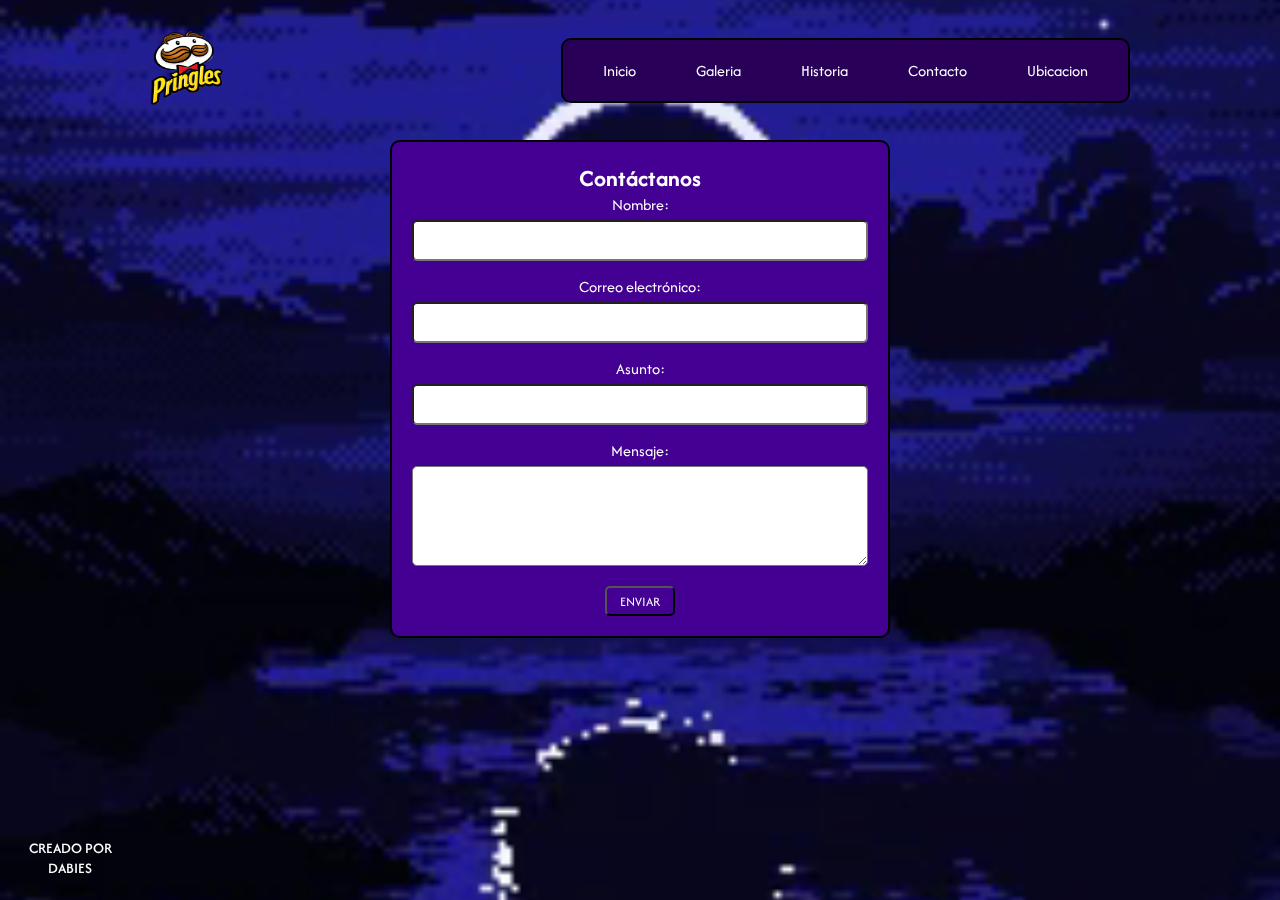
<file: WForm.html>
<!DOCTYPE html>
<html lang="es">
<head>
    <meta charset="utf-8">
    <meta name="viewport" content="width=device-width, initial-scale=1.0">
    <meta name="description" content="Programado%20por%20Dabies">
    <meta http-equiv="X-UA-Compatible" content="IE=edge">
    <link rel="shortcut icon" href="ima/perroinsano.ico">
    <title>Contacto</title>
    <link rel="stylesheet" href="css/diseño1B.css">
    <link rel="stylesheet" href="css/diseño5B.css">
</head>
<body>
    <header>
        <div class="logo">
            <img src="ima/log.png" width="75" height ="75">
        </div>
        <nav>
            <ul>
                <li><a href="index.html"> Inicio </a></li>
                <li><a href="WGal.html"> Galeria </a></li>
                <li><a href="WHis.html"> Historia </a></li>
                <li><a href="WForm.html"> Contacto </a></li>
                <li><a href="WUbi.html"> Ubicacion </a></li>
            </ul>
        </nav>
    </header>

    <div class="formu">
        <h2>Contáctanos</h2>
        <form action="https://formsubmit.co/austinescobar1705@gmail.com" method="POST" >
            <label for="nombre">Nombre:</label>
            <input type="text" id="nombre" name="nombre" required>
            
            <label for="email">Correo electrónico:</label>
            <input type="email" id="email" name="email" required>

            <label for="asunto">Asunto:</label>
            <input type="text" id="asunto" name="asunto" required>

            <label for="mensaje">Mensaje:</label>
            <textarea id="mensaje" name="mensaje" required></textarea>

            <div class="cont">
            <button class="bot" type="submit"><span> Enviar </span></button>
            </div>

            <input type="hidden" name="_next" value="Wprin.html">
        </form>
    </div>

<video loop autoplay muted class="ban">
        <source src="vids/preview.mp4" type="video/mp4">
    </video>

    <footer>
    <div class="contenedorcred">
        <button class="cred"><span> Creado por Dabies </span>
            <svg>
                <rect x="0" y="0"></rect>
            </svg>
        </button>
    </div>
    </footer>
</body>
</html>
</file>
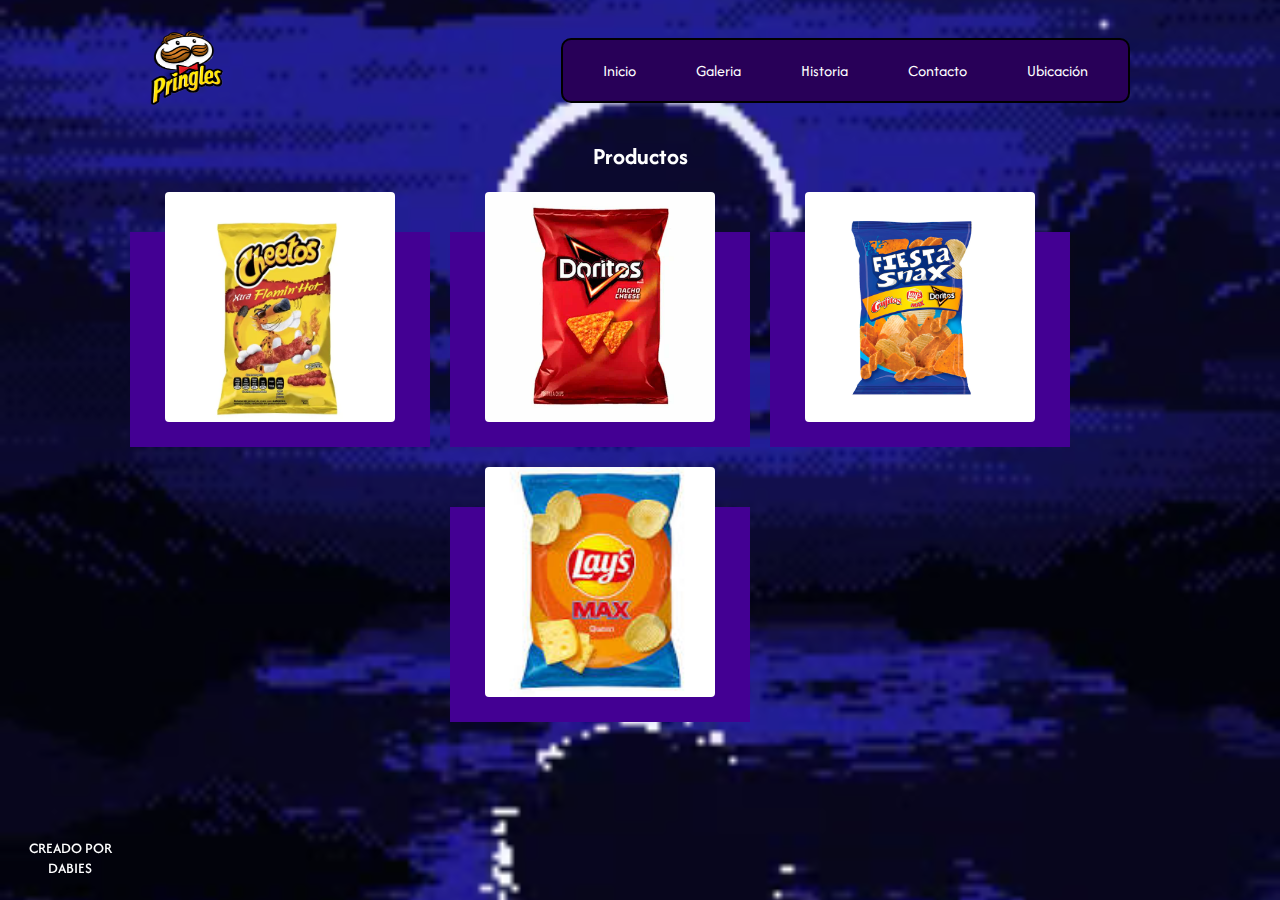
<file: WGal.html>
<!DOCTYPE html>
<html lang="es">
<head>
    <meta charset="utf-8">
    <meta name="viewport" content="width=device-width, initial-scale=1.0">
    <meta name="description" content="Programado%20por%20Dabies">
    <meta http-equiv="X-UA-Compatible" content="IE=edge">
    <link rel="shortcut icon" href="ima/perroinsano.ico">
    <title>Galeria de Fotos</title>
    <link rel="stylesheet" href="css/diseño1B.css">
    <link rel="stylesheet" href="css/diseño3B.css">
</head>
<body>
    <header>
        <div class="logo">
            <img src="ima/log.png" width="75" height ="75">
        </div>
        <nav>
            <ul>
                <li><a href="index.html">Inicio</a></li>
                <li><a href="WGal.html">Galeria</a></li>
                <li><a href="WHis.html">Historia</a></li>
                <li><a href="WForm.html">Contacto</a></li>
                <li><a href="WUbi.html">Ubicación</a></li>
            </ul>
        </nav>
    </header>
<div class="tit"><h2>Productos</h2></div>
    <div class="conte">
        
        <div class="cart">
            <div class="img">
                <img  src="ima/Chetques.jpg">
            </div>
            <div class="conteni">
                <h2>Soporte tecnico</h2>
                <p>Ayudo y Oriento con uso acerca de hardware y software; Diagnostico y resuelvo problemas tecnicos como fallas de hardware o errores de software; Realizo mantenimiento preventivo como actualizar todo el software de una computadora o revisar el hardware para evitar fallas. </p>
            </div>
        </div>
        <div class="cart">
            <div class="img">
                <img src="ima/Dornor.jpg">
            </div>
            <div class="conteni">
                <h2>Servicio Domestico</h2>
                <p>Barro, trapeo, limpio baños, aspiro; Cocino y preparo alimentos como organizar despensa, compra de alimentos; Lavo y plancho ropa; Mantenimiento de Plantas como regarlas entre otros cuidados. </p>
            </div>
        </div>
        <div class="cart">
            <div class="img">
                <img src="ima/Fiesnax.jpg">
            </div>
            <div class="conteni">
                <h2>Cuidado Animal</h2>
                <p>Garantizo que los animales estén en buenas condiciones físicas; proporciono una dieta equilibrada, procuro los ejercicios adecuado y revisiones médicas regulares; Socializo con los animales para guardar su salud mental. </p>
            </div>
        </div>
        <div class="cart">
            <div class="img">
                <img src="ima/layques.jpg">
            </div>
            <div class="conteni">
                <h2>Servicio de Chofer</h2>
                <p>Brindo un transporte seguro cumpliendo con todas las normas de transito y tomando precauciones preventivas; Flexibilidad en los horarios junto a una comodidad al momento de los trayectos.</p>
            </div>
        </div>
        <audio autoplay loop>
        <source src="auds/lofisong.mp3" type="audio/mp3">
        <source src="auds/lofisong.ogg" type="audio/ogg">
            No se puede reproducir la musica!
    </audio>
    </div>

    <video loop autoplay muted class="ban">
        <source src="vids/preview.mp4" type="video/mp4">
    </video>

    <footer>
        <div class="contenedorcred">
        <button class="cred"><span> Creado por Dabies </span>
            <svg>
                <rect x="0" y="0" fill="none"></rect>
            </svg>
        </button>
        </div>
    </footer>

   
</body>
</html>
</file>
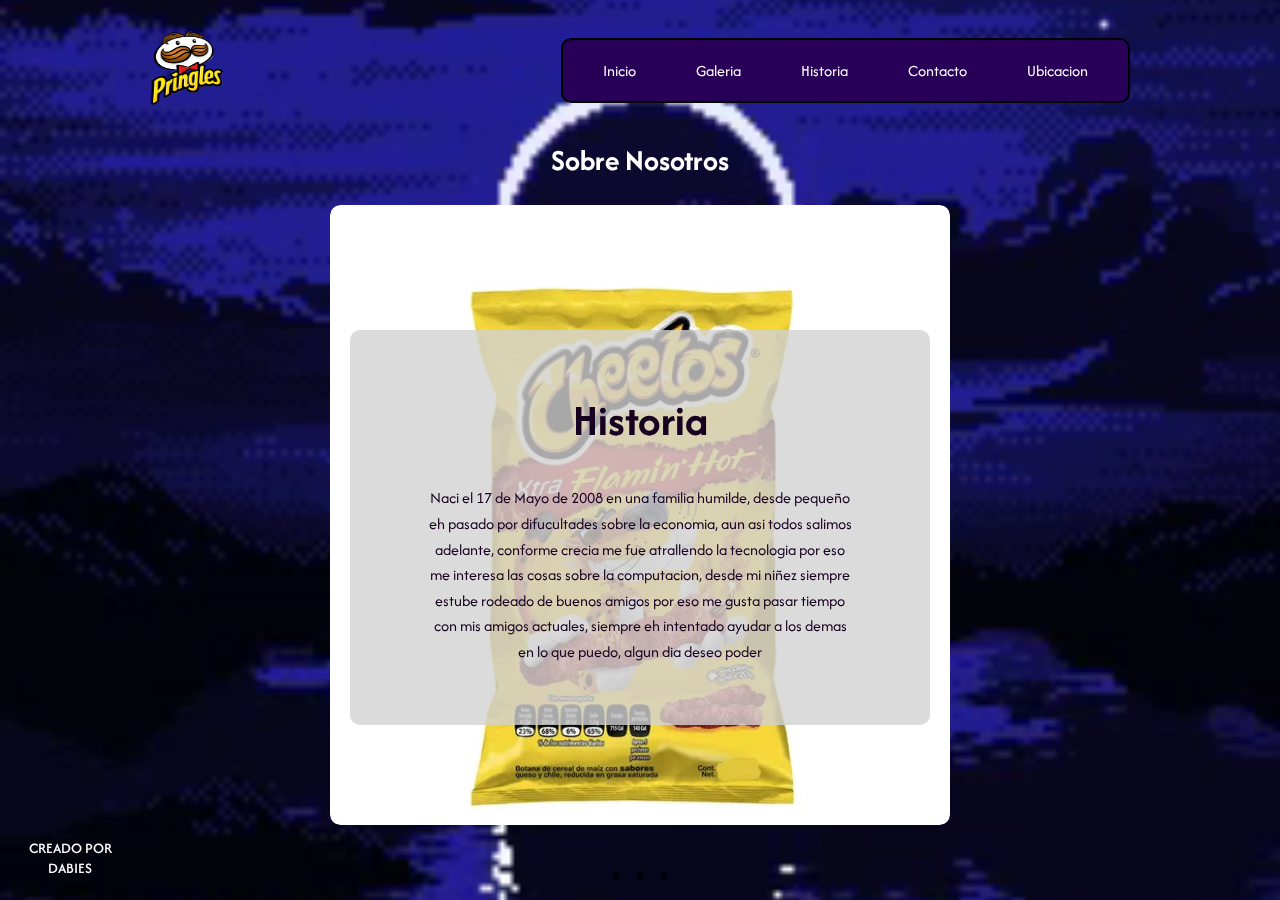
<file: WHis.html>
<!DOCTYPE html>
<html>
<head>
    <meta charset="utf-8">
    <meta name="viewport" content="width=device-width, initial-scale=1.0">
    <meta name="description" content="Programado%20por%20Dabies">
    <meta http-equiv="X-UA-Compatible" content="IE=edge">
    <link rel="shortcut icon" href="ima/perroinsano.ico">
    <title>Historia</title>
    <link rel="stylesheet" href="css/diseño1B.css">
    <link rel="stylesheet" href="css/diseño4B.css">
</head>
<body>
	<header>
        <div class="logo">
            <img src="ima/log.png" width="75" height ="75">
        </div>
        <nav>
            <ul>
                <li><a href="index.html"> Inicio </a></li>
                <li><a href="WGal.html"> Galeria </a></li>
                <li><a href="Whis.html"> Historia </a></li>
                <li><a href="WForm.html"> Contacto </a></li>
                <li><a href="WUbi.html"> Ubicacion </a></li>
            </ul>
        </nav>
    </header>

	<h2 class="titulo"> Sobre Nosotros </h2>
    <div class="slider-box">
    	<ul>
    		<li> 
    			<img id="slide1" src="ima/Chetques.jpg">
    			<div class="texto">
    				<h2>Historia</h2>
    				<p> Naci el 17 de Mayo de 2008 en una familia humilde, desde pequeño eh pasado por difucultades sobre la economia, aun asi todos salimos adelante, conforme crecia me fue atrallendo la tecnologia por eso me interesa las cosas sobre la computacion, desde mi niñez siempre estube rodeado de buenos amigos por eso me gusta pasar tiempo con mis amigos actuales, siempre eh intentado ayudar a los demas en lo que puedo, algun dia deseo poder 
    				</p>
    			</div>
    		</li>
    		<li> 
    			<img id="slide2" src="ima/Dornor.jpg">
    			<div class="texto">
    				<h2>Mision</h2>
    				<p> 4to bachillerato, graduarme de de mi bachillerato, si es posible sacar una beca universitaria, entrar a una ingenieria y seguir mis estudios.
    				</p>
    			</div>
    		</li>
    		<li> 
    			<img id="slide3" src="ima/layques.jpg">
    			<div class="texto">
    				<h2>Vision</h2>
    				<p> Profesionalisarme acerca de software y hardware, tener una empresa propia acerca de mi profesion y siempre tener valores y respeto hacia los demas.
    				</p>
    			</div>
    		</li>
    	</ul>
        <div class="nav">
                    <a href="#slide1"></a>
                    <a href="#slide2"></a>
                    <a href="#slide3"></a>
                </div>
    </div>

<video loop autoplay muted class="ban">
        <source src="vids/preview.mp4" type="video/mp4">
    </video>


	<footer>
    <div class="contenedorcred">
        <button class="cred"><span> Creado por Dabies </span>
            <svg>
                <rect x="0" y="0"></rect>
            </svg>
        </button>
    </div>
    </footer>
</body>
</html>
</file>
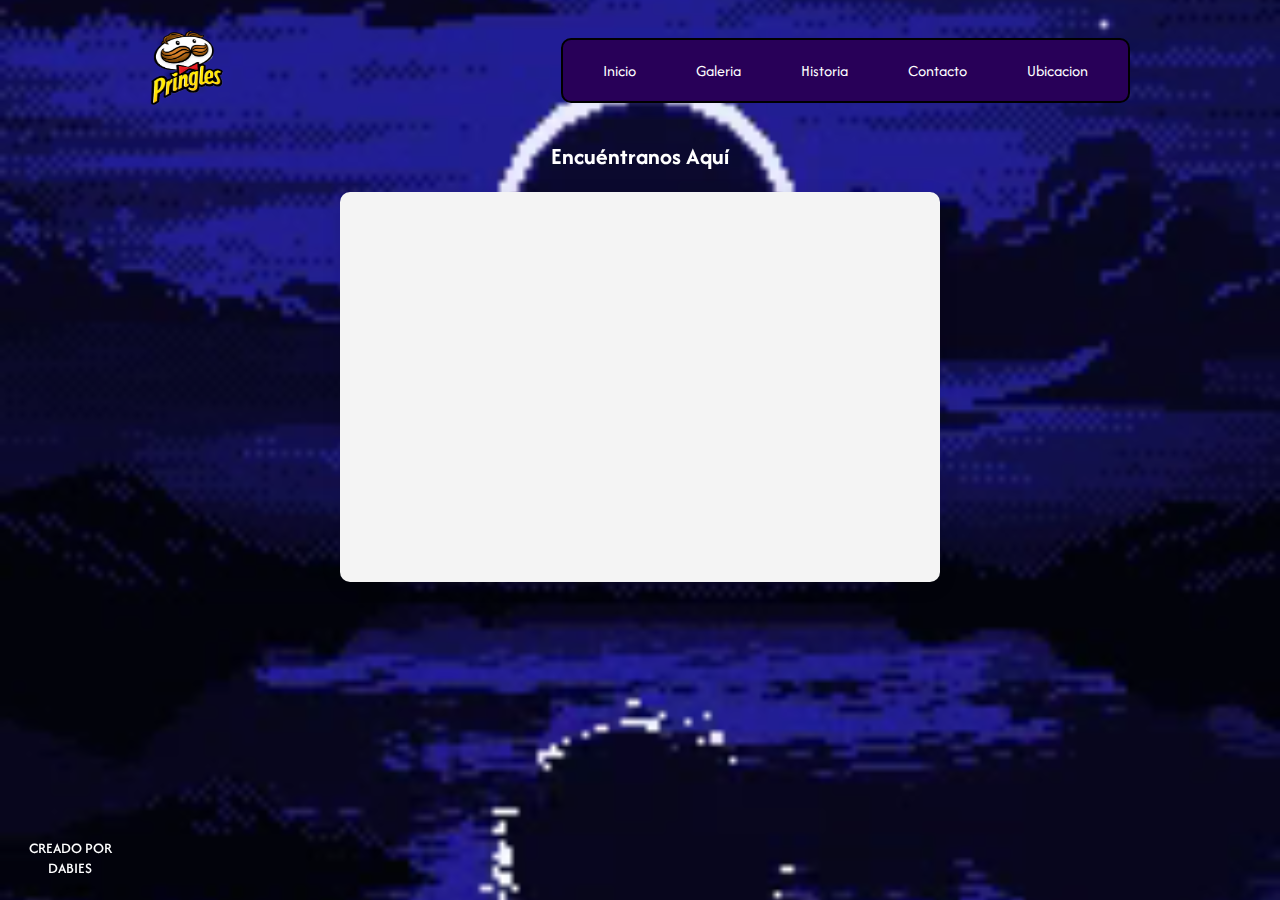
<file: WUbi.html>
<!DOCTYPE html>
<html lang="es">
<head>
    <meta charset="utf-8">
    <meta name="viewport" content="width=device-width, initial-scale=1.0">
    <meta name="description" content="Programado%20por%20Dabies">
    <meta http-equiv="X-UA-Compatible" content="IE=edge">
    <link rel="shortcut icon" href="ima/perroinsano.ico">
    <title>Ubicacion</title>
    <link rel="stylesheet" href="css/diseño1B.css">
    <link rel="stylesheet" href="css/diseño6B.css">
</head>
<body>
    <header>
        <div class="logo">
            <img src="ima/log.png" width="75" height ="75">
        </div>
        <nav>
            <ul>
                <li><a href="index.html"> Inicio </a></li>
                <li><a href="WGal.html"> Galeria </a></li>
                <li><a href="WHis.html"> Historia </a></li>
                <li><a href="WForm.html"> Contacto </a></li>
                <li><a href="WUbi.html"> Ubicacion </a></li>
            </ul>
        </nav>
    </header>
    
        <h2>Encuéntranos Aquí</h2>
        <div class="mapa">
            <iframe src="https://www.google.com/maps/embed?pb=!1m18!1m12!1m3!1d51939.40222838134!2d-90.55600754883977!3d14.632131468379612!2m3!1f0!2f0!3f0!3m2!1i1024!2i768!4f13.1!3m3!1m2!1s0x8589a1b4404a4777%3A0x408fee8ef0803f73!2sColegio%20Mixto%20Monte%20Carmelo!5e0!3m2!1ses-419!2sgt!4v1728125519801!5m2!1ses-419!2sgt" width="500" height="350" style="border:0;" allowfullscreen="" loading="lazy" referrerpolicy="no-referrer-when-downgrade"></iframe>
        </div>

<video loop autoplay muted class="ban">
        <source src="vids/preview.mp4" type="video/mp4">
    </video>

    <footer>
    <div class="contenedorcred">
        <button class="cred"><span> Creado por Dabies </span>
            <svg>
                <rect x="0" y="0"></rect>
            </svg>
        </button>
    </div>
    </footer>
</body>
</html>
</file>
<file: css/diseño1B.css>
@import url('https://fonts.googleapis.com/css2?family=Afacad+Flux:wght@100..1000&display=swap');

* {
    margin: 0;
    padding: 0;
    box-sizing: border-box;
    font-family: 'Afacad Flux', sans-serif;
}

body {
    margin: 0;
    padding: 0;
}

header {
    width: 100%;
    max-width: 1000px;
    margin: 20px auto; 
    display: flex;
    align-items: center;
    justify-content: space-between;
    padding: 10px;
}

header .logo img {
    width: 75px;
    height: 75px;
}

header nav {
    overflow: hidden;
    border: 2px solid #000;
    border-radius: 10px; 
    padding: 10px;
    background-color: #280058;
}

header nav ul {
    list-style: none;
    display: flex;
    justify-content: center;
}

header nav ul li {
    margin: 0 10px;
    transition: background-color 0.3s ease-in-out, transform 0.3s ease;
}

header nav ul li a {
    padding: 10px 20px;
    display: block;
    color: #fff;
    text-decoration: none;
    border-radius: 10px;
}

header nav ul li:hover {
    background-color: #430093;
    transform: scale(1.05);
}

.ban{
	position: fixed;
	top: 0;
	left: 0;
	width: 100%;
	height: 100%;
	object-fit: cover;
	z-index: -1;
	pointer-events: none;
}

.contenedorcred {
    display: flex;
    justify-content: center;
    align-items: center;
    padding: 10px;
    position: fixed;
    bottom: 10px;
    left: 10px;
    gap: 10px;
}

.cred {
    display: flex;
    align-items: center;
    justify-content: center;
    width: 100px;
    height: 45px;
    color: #fff;
    font-size: 15px;
    font-weight: 500;
    border: none;
    text-transform: uppercase;
    border-radius: 5px;
    position: relative;
    overflow: hidden;
    background: none;
}


.cred svg {
    width: 100%;
    height: 100%;
    position: absolute;
    top: 0;
    left: 0;
    fill: none;
}

.cred rect {
    width: 100%;
    height: 100%;
    stroke: #fff;
    stroke-width: 5px;
    stroke-dasharray: 1000;
    stroke-dashoffset: 1000;
    transition: 0.6s ease-in-out all;
}

.cred:hover rect {
    stroke-dashoffset: 0;
}

@media (max-width: 768px) {
    header {
        flex-direction: column;
        text-align: center;
    }

    header nav ul {
        flex-direction: column;
    }

    .contenedorcred {
        flex-direction: column;
        bottom: 20px;
    }
}
</file>
<file: css/diseño5B.css>
.formu {
    text-align: center; 
    width: 90%;
    max-width: 500px; 
    margin: 20px auto; 
    padding: 20px; 
    border-radius: 10px;
    border: 2px solid #000;
    background: #430093;
    color: #fff;
}

label {
    display: block; 
    margin-bottom: 5px; 
    color: #fff;
}

input, textarea {
    width: 100%; 
    padding: 10px; 
    margin-bottom: 15px; 
    border-radius: 5px; 
    box-sizing: border-box; 
}

textarea {
    resize: vertical; 
    height: 100px; 
}

.cont {
    width: auto; 
    display: flex; 
    justify-content: center; 
}

.bot {
    display: flex;
    align-items: center;
    justify-content: center;
    width: 70px; 
    height: 30px; 
    color: #fff; 
    text-transform: uppercase; 
    border-radius: 5px; 
    position: relative; 
    overflow: hidden; 
    background: none; 
    cursor: pointer;
}

.bot span {
    position: relative;
    z-index: 2;
    transition: 3s ease all;
}

.bot::after {
    content: ""; 
    width: 100%; 
    position: absolute; 
    z-index: 1; 
    top: 0; 
    left: calc(-100% - 80px); 
    border-bottom: 80px solid #286cff; 
    border-right: 80px solid transparent; 
    transition: left 0.5s ease-in-out; 
}

.bot:hover::after {
    left: 0; 
}
</file>
<file: css/diseño3B.css>
.conte{
	position: absolute;
	width: 100%;
	max-width: 1200px;
	heigth: 215px;
	display: flex;
	justify-content: center;
	align-items: center;
	flex-wrap: wrap;
	padding: 30px;
	box-sizing: border-box;  
}

.tit{
	display: flex;
	align-content: center;
	justify-content: center;
	color: #fff;
	text-align: center;
	width: 100%;
}

.conte .cart{
	position: relative;
	max-width: 300px;
	width: 100%;
	height: 215px;
	background: #430093;
	margin: 30px 10px;
	padding: 20px 15px;
	display: flex;
	flex-direction: column;
	transition: 0.3s ease-in-out;
	cursor: pointer;
}

.conte .cart:hover{
	height: 420px;
}

.conte .cart .img{
	position: relative;
	width: 230px;
	height: 230px;
	top: -60px;
	left: 20px;
	z-index: 1;
}

.conte .cart .img img{
	width: 100%;
    height: 100%;
    object-fit: cover;
    border-radius: 4px;
}

.conte .cart .conteni{
	position: relative;
	margin-top: -120px;
	padding: 10px 15px;
	text-align: center;
	color: #000000;
	visibility: hidden;
	opacity: 0;
	transition: 0.3s ease-in-out;
}

.conte .cart:hover .conteni{
	visibility: visible;
	opacity: 1;
	margin-top: -60px;
	transition-delay: 0.3s;
}


@media (max-width: 768px) {
	.conte {
		width: 100%;
		padding: 15px;
		max-width: 640px;
		height:0px;
	}
	.conte .cart {
		max-width: 48%;
		height: auto;
		margin: 10px;
	}
	.conte .cart .img {
		width: 180px;
		height: 180px;
		top: -50px;
	}
	.conte .cart:hover {
		height: auto;
	}
}

@media (max-width: 480px) {
	.conte {
		padding: 10px;
		max-width: 360px;
		width:100%;
	}
	.conte .cart {
		max-width: 100%;
		margin: 5px;
		padding: 15px 10px;
	}
	.conte .cart .img {
		width: 150px;
		height: 150px;
		top: -40px;
	}
}
</file>
<file: css/diseño4B.css>
.titulo{
	text-align: center;
	font-size:30px;
	color: #fff;
}

.slider-box{
	width: 620px;
	height: auto;
	margin: 25px auto 0;
	overflow: hidden;
	border-radius: 10px;
	margin-bottom: 20px;
	background-color: #430093;
}

.slider-box ul{
	display: flex;
	padding: 0;
	width: 300%;
}

.slider-box li{
	width: 100%;
	list-style: none;
	position: relative;
}
.slider-box img {
	width: 100%;
	height: 100%;
    border-radius: 10px; 
    display: block;
}

.texto{
	position: absolute;
	text-align: center;
	align-content: center;
	justify-content: center;

	color: #180021 ;
	padding: 0 75px;
    border-radius: 10px;
    top: 125px;
    bottom: 100px;
    left: 20px;
    background-color: rgba(210, 210, 210, 0.8);
	width: calc(100% - 40px);
}

.texto h2{
	font-size: 45px;
	margin-bottom: 35px;
}

.texto p {
    font-size: 16px;
    line-height: 1.6;
}

.nav {
	display: flex;
	column-gap: 16px;
	position: absolute;
	bottom: 20px;
	left: 50%;
	transform: translate(-50%);
	z-index: 1;
}

.nav a{
	width: 8px;
	height: 8px;
	border-radius: 50%;
	background-color: #000;
	opacity: 0.75;
	transition: opacity ease 250ms;
}

.nav a:hover{
	opacity: 1;
}

@media (max-width: 768px) {
	.slider-box {
		width: 90%;
	}

	.texto {
		padding: 0 40px;
		top: 100px;
		bottom: 80px;
	}

	.texto h2 {
		font-size: 30px;
		margin-bottom: 20px;
	}

	.texto p {
		font-size: 14px;
	}
}

@media (max-width: 480px) {
	.slider-box {
		width: 100%;
	}

	.texto {
		padding: 0 20px;
		top: 80px;
		bottom: 60px;
	}

	.texto h2 {
		font-size: 24px;
		margin-bottom: 15px;
	}

	.texto p {
		font-size: 12px;
	}
}
</file>
<file: css/diseño6B.css>
h2 {
    text-align: center; 
    margin: 20px 0;
    color: #fff;
}

.mapa {
    display: flex;
    justify-content: center;
    align-items: center;
    padding: 20px;
    width: 90%;
    max-width: 600px;
    margin: 0 auto;
    border-radius: 10px;
    box-shadow: 0 4px 20px rgba(0, 0, 0, 0.1);
    background-color: #f4f4f4;
}

iframe {
    width: 100%;
    height: 350px;
    border-radius: 10px;
    transition: transform 0.3s ease;
}

iframe:hover {
    transform: scale(1.05);
}
</file>
